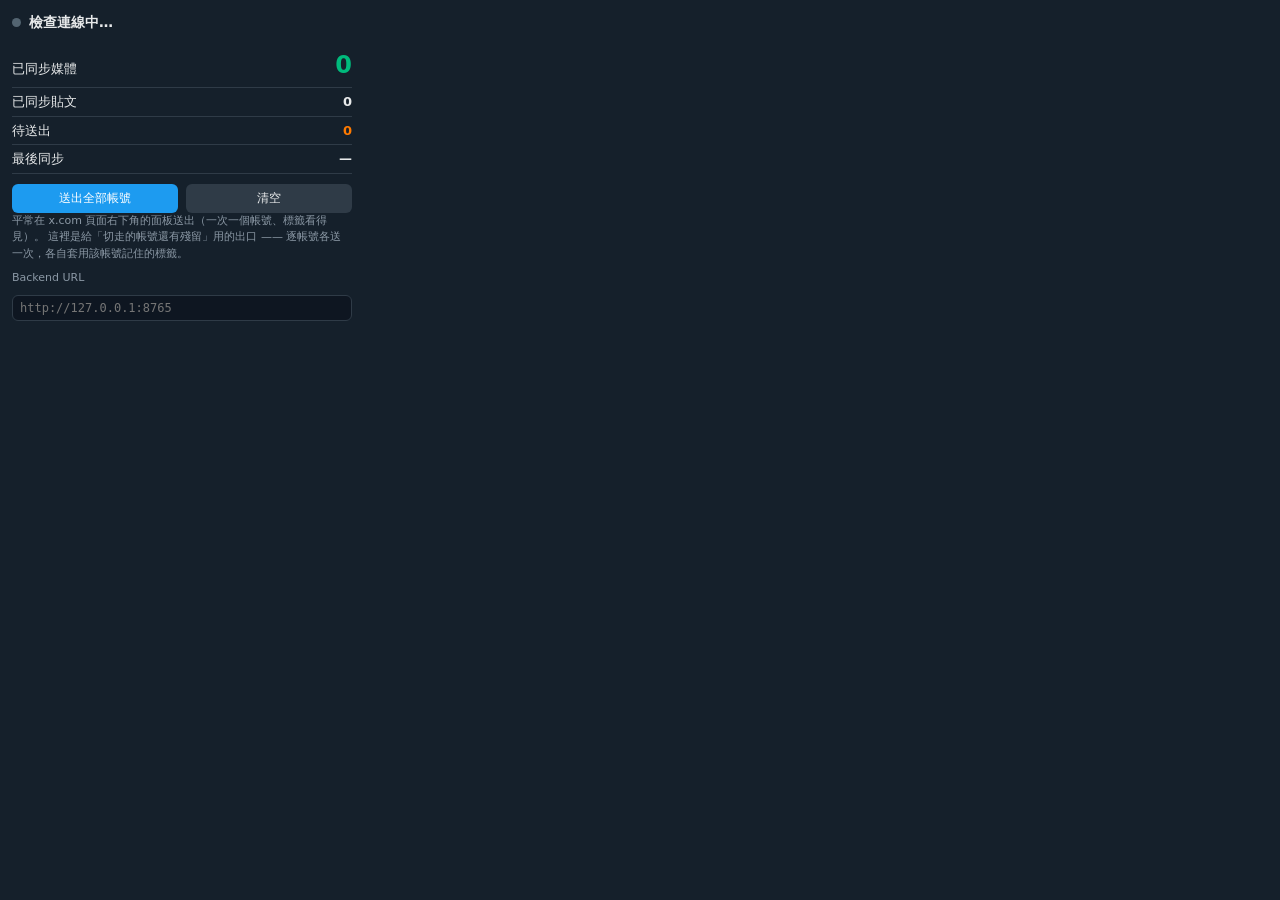
<file: extension/popup.html>
<!doctype html>
<html>
<head>
  <meta charset="utf-8">
  <style>
    body { width: 340px; margin: 0; padding: 12px; font: 13px/1.5 system-ui, sans-serif;
           background: #15202b; color: #e7e9ea; }
    h1 { font-size: 14px; margin: 0 0 10px; display: flex; align-items: center; gap: 8px; }
    .dot { width: 9px; height: 9px; border-radius: 50%; background: #536471; flex: none; }
    .dot.on { background: #00ba7c; }
    .dot.off { background: #f4212e; }
    .stat { display: flex; justify-content: space-between; align-items: baseline;
            padding: 4px 0; border-bottom: 1px solid #2f3b47; }
    .stat b { font-variant-numeric: tabular-nums; }
    .big { font-size: 24px; font-weight: 700; color: #00ba7c; }
    .warn b { color: #ff7a00; }
    .row { display: flex; gap: 8px; margin-top: 10px; }
    button { flex: 1; padding: 6px; border: 0; border-radius: 6px; cursor: pointer;
             background: #1d9bf0; color: #fff; font-size: 12px; }
    button.sec { background: #2f3b47; color: #e7e9ea; }
    input { width: 100%; box-sizing: border-box; margin-top: 8px; padding: 5px 7px;
            border: 1px solid #2f3b47; border-radius: 6px; background: #0e1621;
            color: #e7e9ea; font-size: 12px; font-family: ui-monospace, monospace; }
    label { font-size: 11px; color: #8b98a5; }
    #msg { margin-top: 8px; font-size: 11px; color: #8b98a5; min-height: 15px;
           word-break: break-all; }
    #msg.err { color: #f4212e; }
    .box { margin-top: 12px; padding: 10px; border: 1px solid #2f3b47; border-radius: 8px; }
    .box-title { font-size: 12px; color: #8b98a5; margin-bottom: 6px; }
    .box-title b { color: #e7e9ea; }
    .note { font-size: 11px; color: #8b98a5; }
    .note.warn { color: #ff7a00; }
    select { flex: 1; padding: 5px; border: 1px solid #2f3b47; border-radius: 6px;
             background: #0e1621; color: #e7e9ea; font-size: 12px; }
    label { display: block; font-size: 11px; color: #8b98a5; margin-top: 8px; }
    .hidden { display: none !important; }
  </style>
</head>
<body>
  <h1><span class="dot" id="dot"></span><span id="conn">檢查連線中…</span></h1>

  <div class="stat"><span>已同步媒體</span><b class="big" id="syncedMedia">0</b></div>
  <div class="stat"><span>已同步貼文</span><b id="syncedPosts">0</b></div>
  <div class="stat warn"><span>待送出</span><b id="pending">0</b></div>
  <div class="stat"><span>最後同步</span><b id="lastSync">—</b></div>

  <!--
    帳號編輯區已移除（2026-08-12）。
    它用全域的 lastUserId 判斷「目前帳號」，會被其他分頁蓋掉，而該區塊能改
    預設分級與 creator 歸屬 —— 設錯就是資料汙染，不只是顯示錯。
    面板（bar）用網址判斷，是唯一正確的真相來源。
  -->
  <div class="row">
    <button id="sync">送出全部帳號</button>
    <button id="reset" class="sec">清空</button>
  </div>
  <div class="note">
    平常在 x.com 頁面右下角的面板送出（一次一個帳號、標籤看得見）。
    這裡是給「切走的帳號還有殘留」用的出口 ——
    逐帳號各送一次，各自套用該帳號記住的標籤。
  </div>

  <label for="backend">Backend URL</label>
  <input id="backend" placeholder="http://127.0.0.1:8765">

  <div id="msg"></div>

  <script type="module" src="popup.js"></script>
</body>
</html>
</file>
